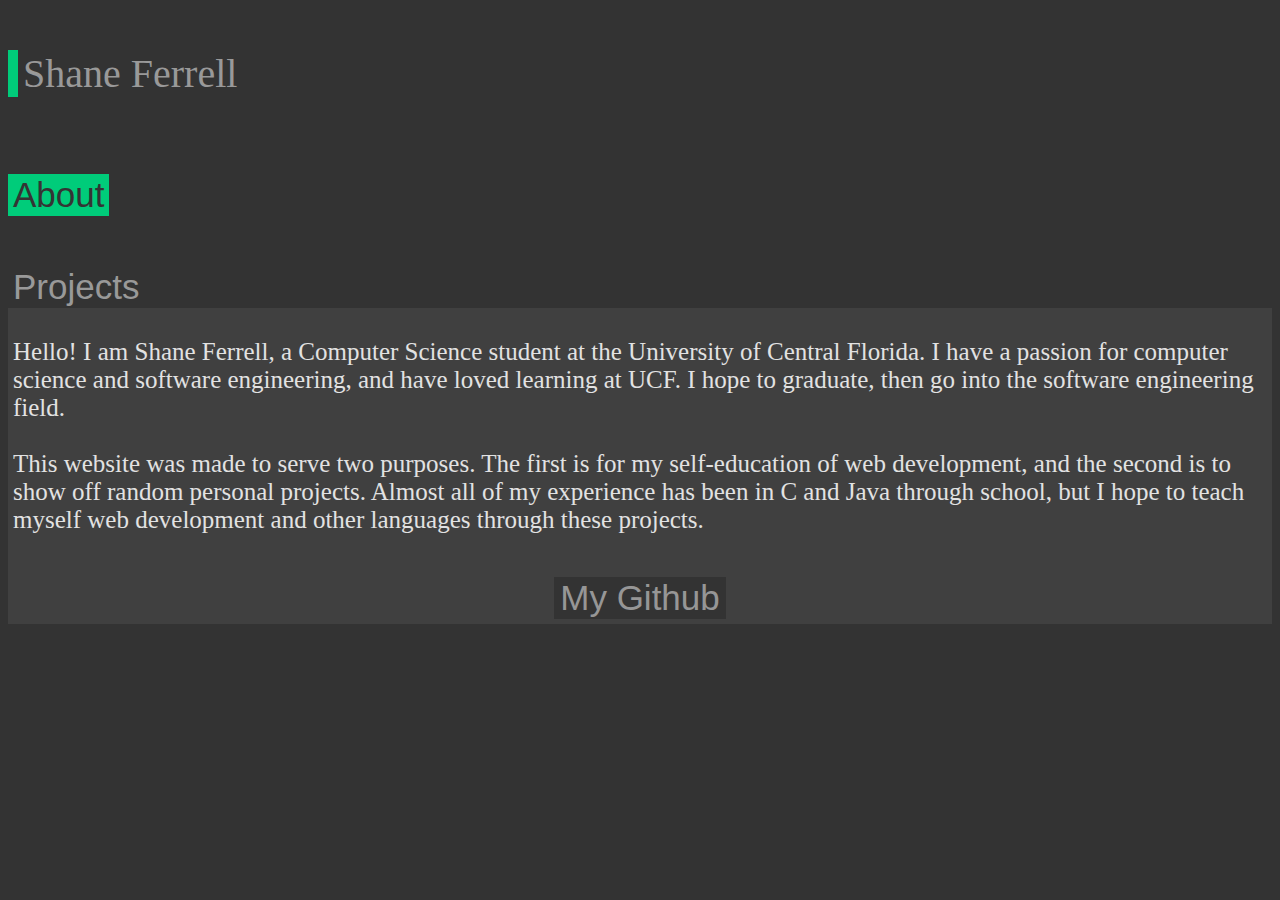
<file: index.html>
<!-- Shane Ferrell -->

<!DOCTYPE html>

<html>

	<head>

		<script src="https://ajax.googleapis.com/ajax/libs/jquery/2.0.0/jquery.min.js"></script>
		<script src="script.js"></script>
		
		<!-- I don't like cache -->
		<meta http-equiv="Cache-Control" content="no-cache, no-store, must-revalidate"/>
		<meta http-equiv="Pragma" content="no-cache"/>
		<meta http-equiv="Expires" content="0"/>

		<title>Shane</title>

		<link rel="stylesheet" href="https://maxcdn.bootstrapcdn.com/bootstrap/3.3.6/css/bootstrap.min.css" integrity="sha384-1q8mTJOASx8j1Au+a5WDVnPi2lkFfwwEAa8hDDdjZlpLegxhjVME1fgjWPGmkzs7" crossorigin="anonymous">
		<link rel="stylesheet" href="style.css">

	</head>

	<body onload="toProjects()">

		<header class="header">
			<div class="container">
				<div class="row">
					<div class="col-xs-6 col-md-6">

						<h1>Shane Ferrell</h1>

					</div>	

					<div class="col-xs-3 col-md-3">

						<button id="AboBut" onclick="toProjects()">About</button>

					</div>

					<div class="col-xs-3 col-md-3">

						<button id="ProBut" onclick="toAbout()">Projects</button>

					</div>
				</div>
			</div>
		</header>

		<div class="main" id="test">
			<div class="container">
				<div class="row">
					<div id="content" class = "col-xs-12 col-md-12">
					</div>
				</div>
			</div>
		</div>

	</body>
		<!-- I REALLY don't like cache -->
		<meta http-equiv="Cache-Control" content="no-cache, no-store, must-revalidate"/>
		<meta http-equiv="Pragma" content="no-cache"/>
		<meta http-equiv="Expires" content="0"/>
	<head>
		
	</head>

</html>
</file>
<file: style.css>
header.header h1{

	border-left: 10px solid #00cc7a;
	padding-left: 5px;
	margin-top: 50px;

	font-size: 40px;
	font-weight: 250;
	color: #999999;
}

#ProBut{

	border-left: 10px solid #00cc7a;
	padding-right: 5px;
	padding-left: 5px;
	margin-top: 50px;

	font-size: 35px;
	font-weight: 250;
	color: #999999;

	border: none;
	outline: 0;
	background-color: #333333;

	transition-duration: .75s;
}

#AboBut{

	border-left: 10px solid #00cc7a;
	padding-right: 5px;
	padding-left: 5px;
	margin-top: 50px;

	font-size: 35px;
	font-weight: 250;
	color: #999999;

	border: none;
	outline: none;
	background-color: #00cc7a;

	transition-duration: .75s;
}

#gitBut{

	font-size: 35px;
	font-weight: 250;
	color: #999999;

	border: none;
	background-color: #333333;

	transition-duration: .75s;
}

div.github{

	text-align: center;
	margin: auto;
}

div.main{

	background-color: #404040;
	color: #e6e6e6;

	padding: 5px;
}

div.main h3{

	font-size: 25px;
	font-weight: 200;
}

div.project h3{

	font-size: 25px;
	font-weight: 200;

	color: #00cc7a;
}

div.project a{

	color: #e6e6e6;
}

div.main h4{

	font-size: 20px;
	font-weight: 200;
}

body{

	background-color: #333333;
}
</file>
